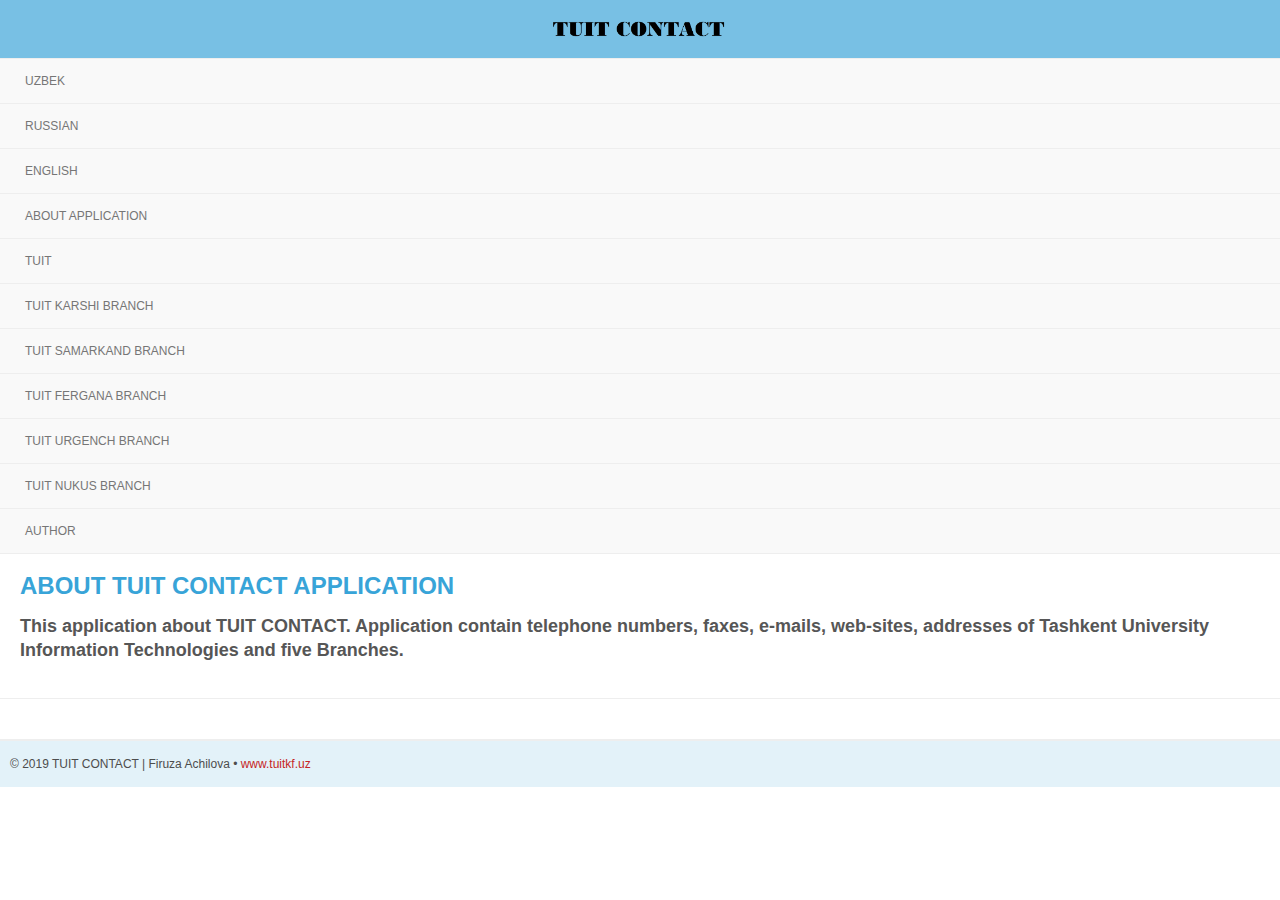
<file: index.html>
<!DOCTYPE html>
<html>
    <head>
        <meta charset="UTF-8" />
        <meta name="viewport" content="width=device-width; initial-scale=1.0; maximum-scale=1.0;">
        <title>TUIT CONTACT</title>
        <link href="css/style.css" rel="stylesheet" type="text/css" />
        <meta name="keywords" content="free mobile website templates, iphone, android, high end touch" />
        <meta name="description" content="Blue Bwoy Mobi is a free mobile template work in all most all mobile devices. you are free to use for both commercial and non-commercial purpose by attributing to http://mobifreaks.com" />
    </head>
<body>
	<header>
        <div class="logo">
            <a href="index.html">
                <img src="images/logo.png" alt="logo for free mobile website template - Blue Bwoy Mobi" />
            </a>
        </div>
		<nav class="vertical menu">
            <ul>
<li><a href="index.html">UZBEK</a></li>
<li><a href="index.html">RUSSIAN</a></li>
<li><a href="index.html">ENGLISH</a></li>
                <li><a href="index.html">ABOUT APPLICATION</a></li>
                <li><a href="tuit.html">TUIT</a></li>
				<li><a href="karshi.html">TUIT KARSHI BRANCH</a></li>
                <li><a href="samarkand.html">TUIT SAMARKAND BRANCH</a></li>
				<li><a href="fergana.html">TUIT FERGANA BRANCH</a></li>
				<li><a href="urgench.html">TUIT URGENCH BRANCH</a></li>
				<li><a href="nukus.html">TUIT NUKUS BRANCH</a></li>
				<li><a href="author.html">AUTHOR</a></li>
            </ul>
        </nav> 
        <div class="clear"></div>
    </header>    
        <article class="underline">
			<h1><a href="glossariy.html">ABOUT TUIT CONTACT APPLICATION</a></h1>
			<p><h2>This application about TUIT CONTACT. Application contain telephone numbers, faxes, e-mails, web-sites, addresses of Tashkent University Information Technologies and five Branches.</h2></p>
			    </article>
    <article class="underline">
			    </article>
    </div>
    <footer>
        <p class="copy">&copy; 2019 TUIT CONTACT | Firuza Achilova &bull; <a href="http://www.tuitkf.uz" title="Design By LION">www.tuitkf.uz</a></p>
    </footer>
</body>
</html>
</file>
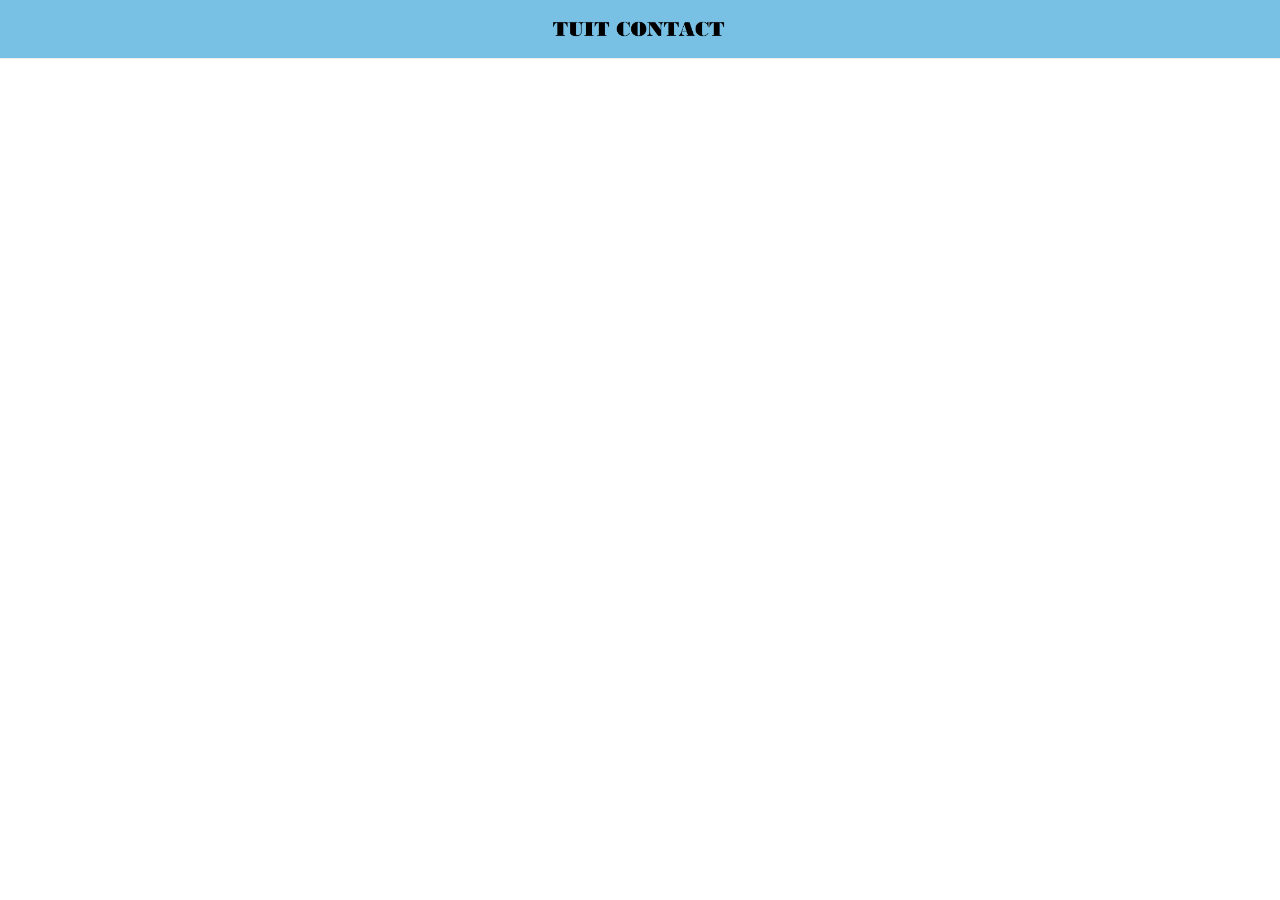
<file: ATS.html>
<!DOCTYPE html>
<html>
  <head>
    <meta charset="UTF-8" />
    <meta
      name="viewport"
      content="width=device-width; initial-scale=1.0; maximum-scale=1.0;"
    />
    <title>TUIT CONTACT</title>
    <link href="css/style.css" rel="stylesheet" type="text/css" />
    <meta
      name="keywords"
      content="free mobile website templates, iphone, android, high end touch"
    />
    <meta
      name="description"
      content="Blue Bwoy Mobi is a free mobile template work in all most all mobile devices. you are free to use for both commercial and non-commercial purpose by attributing to http://mobifreaks.com"
    />
  </head>
  <body>
    <header>
      <div class="logo">
        <a href="index.html">
          <img
            src="images/logo.png"
            alt="logo for free mobile website template - Blue Bwoy Mobi"
          />
        </a>
      </div>
      <div class="clear"></div>
    </header>
  </body>
</html>
</file>
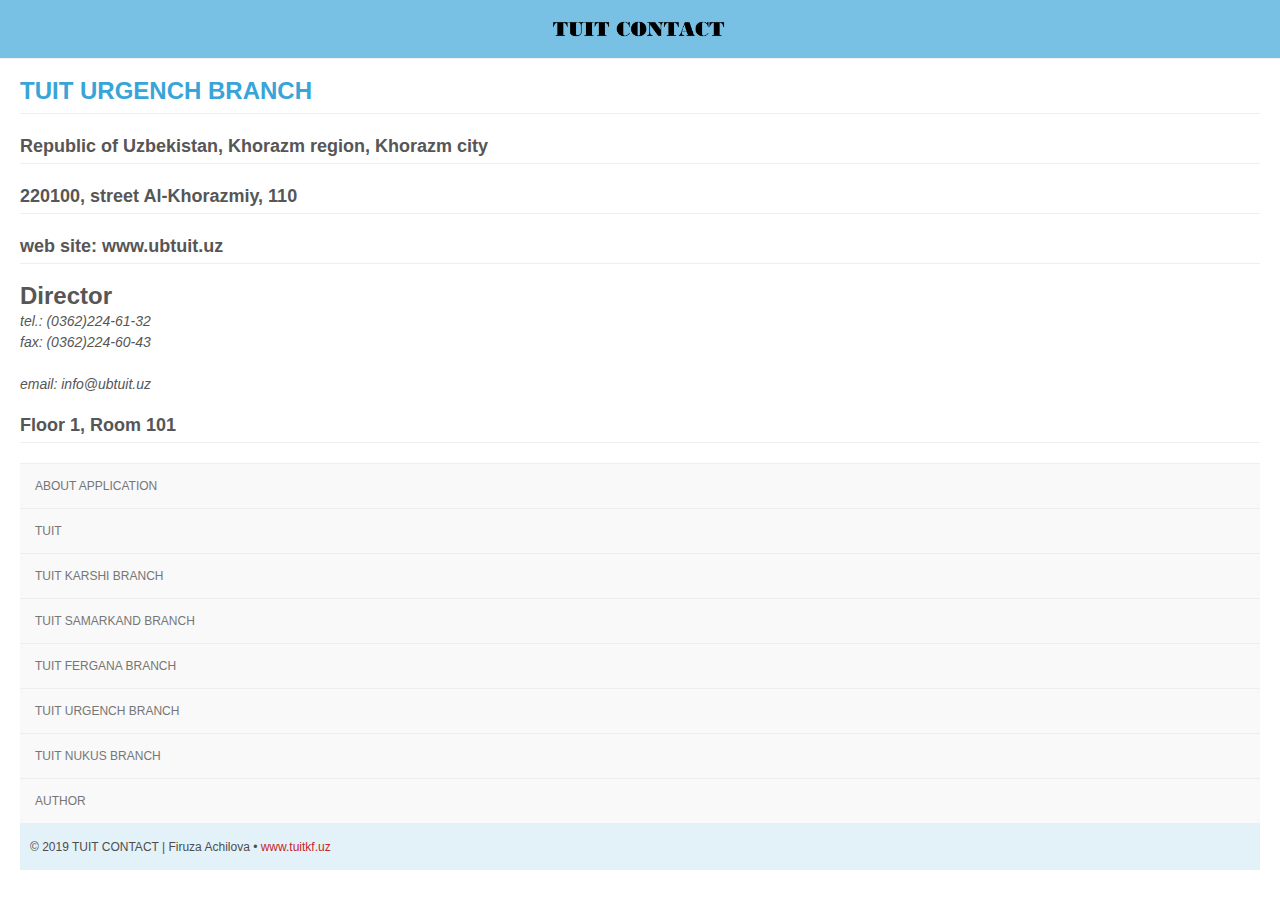
<file: AX.html>
<!DOCTYPE html>
<html>
    <head>
        <meta charset="UTF-8" />
        <meta name="viewport" content="width=device-width; initial-scale=1.0; maximum-scale=1.0;">
        <title>TUIT CONTACT</title>
        <link href="css/style.css" rel="stylesheet" type="text/css" />
        <meta name="keywords" content="free mobile website templates, iphone, android, high end touch" />
        <meta name="description" content="Blue Bwoy Mobi is a free mobile template work in all most all mobile devices. you are free to use for both commercial and non-commercial purpose by attributing to http://mobifreaks.com" />
    </head>
<body>
	<header>
        <div class="logo">
            <a href="index.html">
                <img src="images/logo.png" alt="logo for free mobile website template - Blue Bwoy Mobi" />
            </a>
        </div>
		<div class="clear"></div>
    </header>
    <div class="content">
    <article>
    	<h1><a href="urgench.html">TUIT URGENCH BRANCH</a></h1>
		<h2 class="underline"></h2>
		<h2 class="underline">Republic of Uzbekistan, Khorazm region, Khorazm city</h2>
		<h2 class="underline">220100, street Al-Khorazmiy, 110</h2>
		<h2 class="underline">web site: www.ubtuit.uz</h2>
        	        	      <h1>Director</h1>
         	        	      <cite>tel.:  (0362)224-61-32</cite>
							  <p><cite>fax:  (0362)224-60-43</cite></p>
							  <p><cite>email: info@ubtuit.uz</cite></p>
							  <h2 class="underline">Floor 1, Room 101</h2>
							  <footer>
        <nav class="vertical menu">
            <ul>
                <li><a href="index.html">ABOUT APPLICATION</a></li>
                <li><a href="tuit.html">TUIT</a></li>
				<li><a href="karshi.html">TUIT KARSHI BRANCH</a></li>
                <li><a href="samarkand.html">TUIT SAMARKAND BRANCH</a></li>
				<li><a href="fergana.html">TUIT FERGANA BRANCH</a></li>
				<li><a href="urgench.html">TUIT URGENCH BRANCH</a></li>
				<li><a href="nukus.html">TUIT NUKUS BRANCH</a></li>
				<li><a href="author.html">AUTHOR</a></li>
            </ul>
        </nav> 
        <p class="copy">&copy; 2019 TUIT CONTACT | Firuza Achilova &bull; <a href="http://www.tuitkf.uz" title="Design By LION">www.tuitkf.uz</a></p>
    </footer>
</body>
</html>
</file>
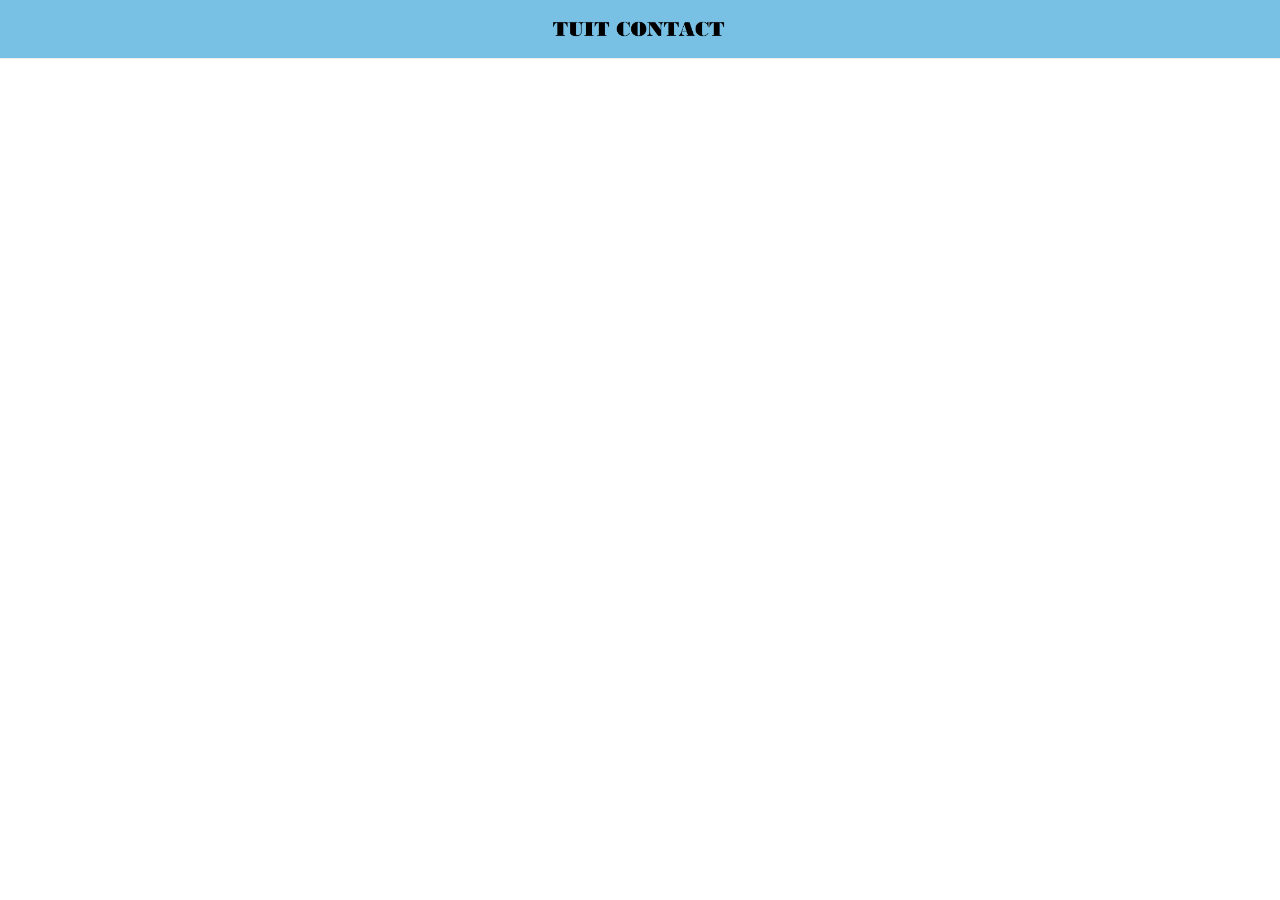
<file: IG.html>
<!DOCTYPE html>
<html>
    <head>
        <meta charset="UTF-8" />
        <meta name="viewport" content="width=device-width; initial-scale=1.0; maximum-scale=1.0;">
        <title>TUIT CONTACT</title>
        <link href="css/style.css" rel="stylesheet" type="text/css" />
        <meta name="keywords" content="free mobile website templates, iphone, android, high end touch" />
        <meta name="description" content="Blue Bwoy Mobi is a free mobile template work in all most all mobile devices. you are free to use for both commercial and non-commercial purpose by attributing to http://mobifreaks.com" />
    </head>
<body>
	<header>
        <div class="logo">
            <a href="index.html">
                <img src="images/logo.png" alt="logo for free mobile website template - Blue Bwoy Mobi" />
            </a>
        </div>
		<div class="clear"></div>
    </header>
    <div class="content">
    <article>
    	
</body>
</html>
</file>
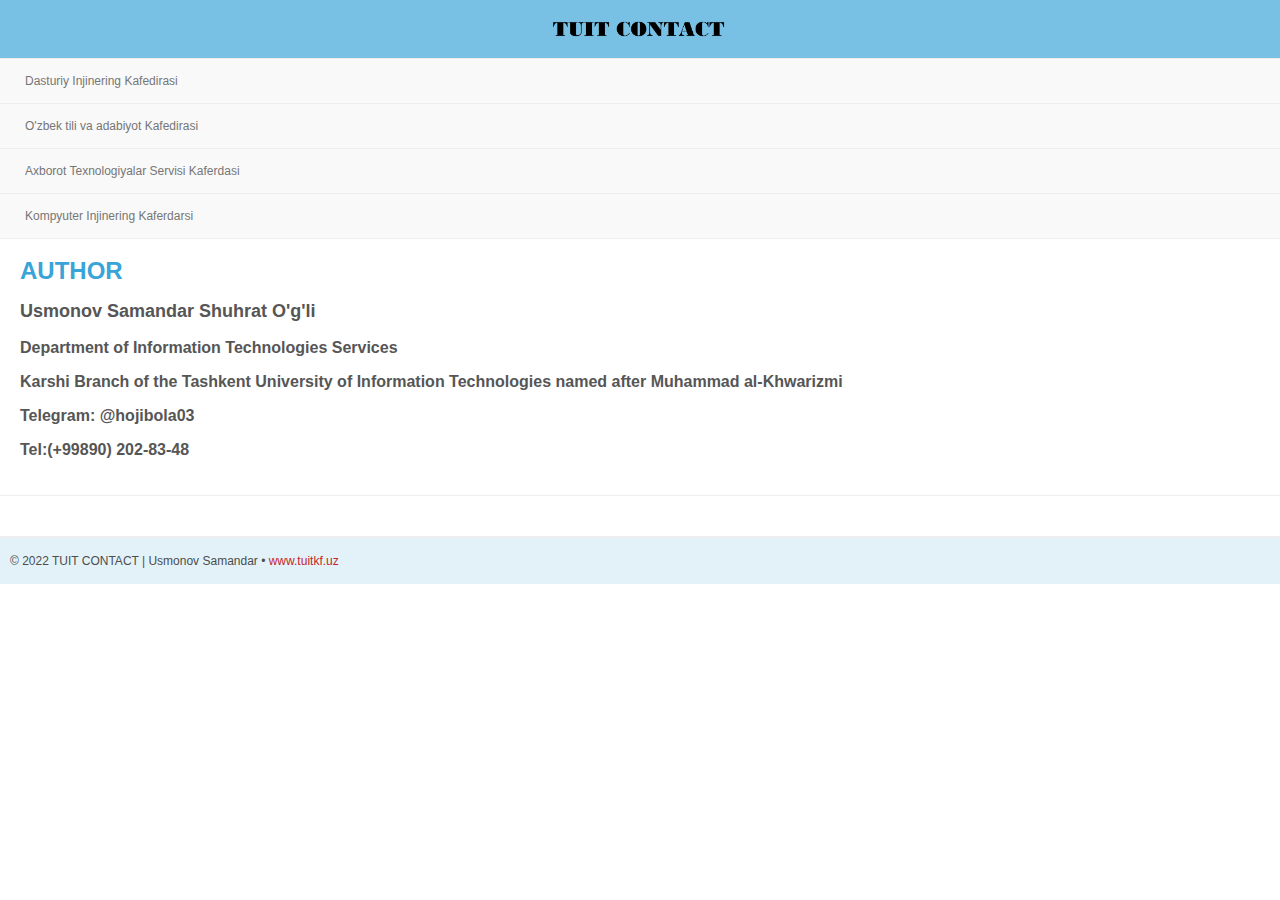
<file: KI fakulteti kafedralari.html>
<!DOCTYPE html>
<html>
    <head>
        <meta charset="UTF-8" />
        <meta name="viewport" content="width=device-width; initial-scale=1.0; maximum-scale=1.0;">
        <title>AUTHOR</title>
        <link href="css/style.css" rel="stylesheet" type="text/css" />
        <meta name="keywords" content="free mobile website templates, iphone, android, high end touch" />
        <meta name="description" content="Blue Bwoy Mobi is a free mobile template work in all most all mobile devices. you are free to use for both commercial and non-commercial purpose by attributing to http://mobifreaks.com" />
    </head>
<body>
	<header>
        <div class="logo">
            <a href="index.html">
                <img src="images/logo.png" alt="logo for free mobile website template - Blue Bwoy Mobi" />
            </a>
        </div>
		<nav class="vertical menu">
            <ul>
                <li><a href="DI.html">Dasturiy Injinering Kafedirasi</a></li>
				<li><a href="IG.html">O'zbek tili va adabiyot Kafedirasi</a></li>
                <li><a href="ATS.html">Axborot Texnologiyalar Servisi Kaferdasi</a></li>
				<li><a href="KI.html">Kompyuter Injinering Kaferdarsi</a></li>
				
            </ul>
        </nav> 
        <div class="clear"></div>
    </header>    
        <article class="underline">
			<h1><a href="glossariy.html">AUTHOR</a></h1>
			<p><h2>Usmonov Samandar Shuhrat O'g'li</h2></p>
			<p><h3>Department of Information Technologies Services</h3></p>
			<p><h3>Karshi Branch of the Tashkent University of Information Technologies named after Muhammad al-Khwarizmi</h3></p>
			<p><h3>Telegram: @hojibola03</h3></p>
			<p><h3>Tel:(+99890) 202-83-48</h3></p>
		</article>
    <article class="underline">
			    </article>
    </div>
    <footer>
        <p class="copy">&copy; 2022 TUIT CONTACT | Usmonov Samandar &bull; <a href="http://www.tuitkf.uz" title="Design By LION">www.tuitkf.uz</a></p>
    </footer>
</body>
</html>
</file>
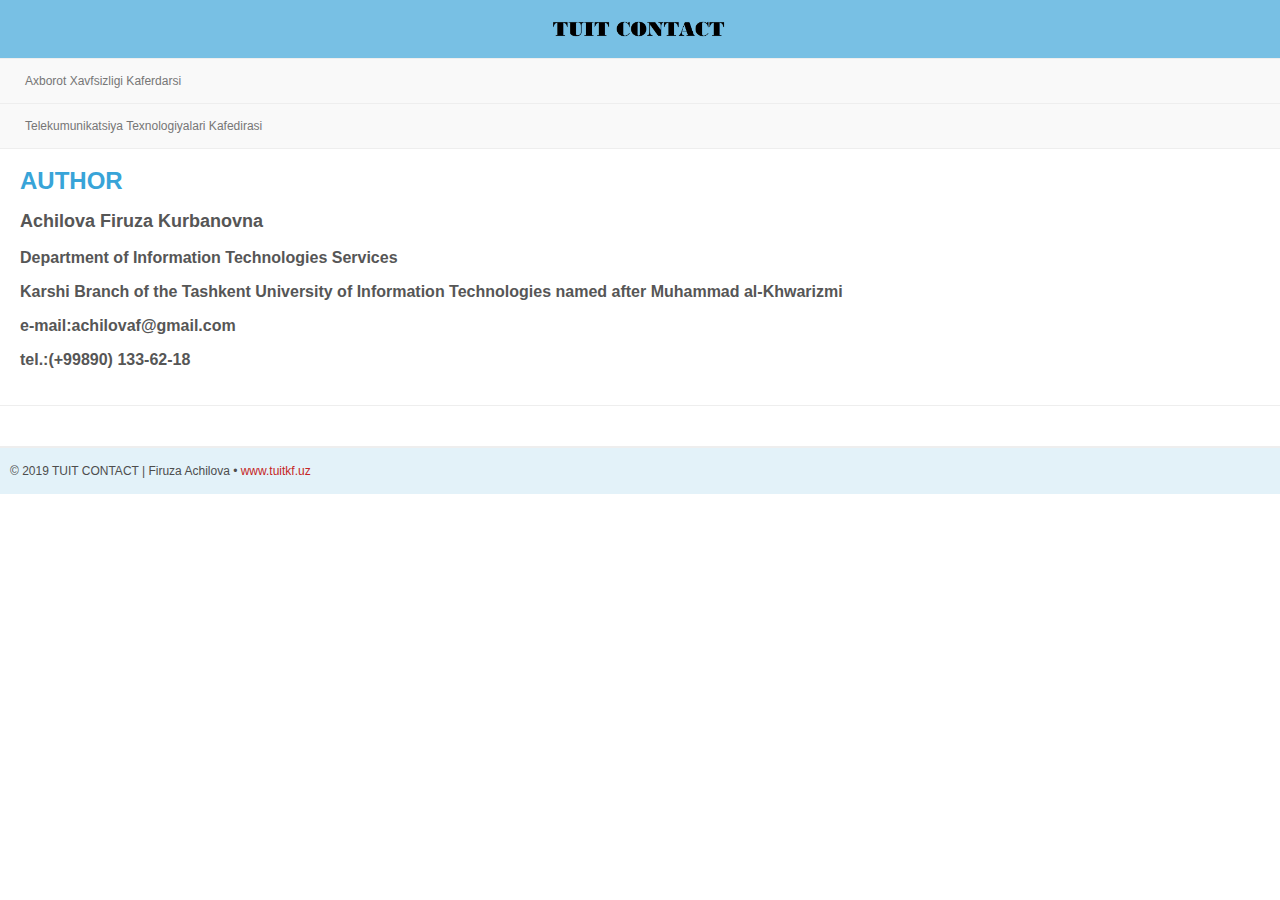
<file: TT fakulteti kafedralari.html>
<!DOCTYPE html>
<html>
    <head>
        <meta charset="UTF-8" />
        <meta name="viewport" content="width=device-width; initial-scale=1.0; maximum-scale=1.0;">
        <title>AUTHOR</title>
        <link href="css/style.css" rel="stylesheet" type="text/css" />
        <meta name="keywords" content="free mobile website templates, iphone, android, high end touch" />
        <meta name="description" content="Blue Bwoy Mobi is a free mobile template work in all most all mobile devices. you are free to use for both commercial and non-commercial purpose by attributing to http://mobifreaks.com" />
    </head>
<body>
	<header>
        <div class="logo">
            <a href="index.html">
                <img src="images/logo.png" alt="logo for free mobile website template - Blue Bwoy Mobi" />
            </a>
        </div>
		<nav class="vertical menu">
            <ul>
                <li><a href="AX.html">Axborot Xavfsizligi Kaferdarsi</a></li>
				<li><a href="TT.html">Telekumunikatsiya Texnologiyalari Kafedirasi</a></li>
                <!-- <li><a href="samarkand.html">Axborot Texnologiyalar Servisi Kaferdasi</a></li>
				<li><a href="fergana.html">Kompyuter Injinering Kaferdarsi</a></li>
				<li><a href="urgench.html">TUIT URGENCH BRANCH</a></li>
				<li><a href="nukus.html">TUIT NUKUS BRANCH</a></li>
				<li><a href="author.html">AUTHOR</a></li> -->
            </ul>
        </nav> 
        <div class="clear"></div>
    </header>    
        <article class="underline">
			<h1><a href="glossariy.html">AUTHOR</a></h1>
			<p><h2>Achilova Firuza Kurbanovna</h2></p>
			<p><h3>Department of Information Technologies Services</h3></p>
			<p><h3>Karshi Branch of the Tashkent University of Information Technologies named after Muhammad al-Khwarizmi</h3></p>
			<p><h3>e-mail:achilovaf@gmail.com</h3></p>
			<p><h3>tel.:(+99890) 133-62-18</h3></p>
		</article>
    <article class="underline">
			    </article>
    </div>
    <footer>
        <p class="copy">&copy; 2019 TUIT CONTACT | Firuza Achilova &bull; <a href="http://www.tuitkf.uz" title="Design By LION">www.tuitkf.uz</a></p>
    </footer>
</body>
</html>
</file>
<file: css/style.css>
html,body,div,span,applet,object,iframe,h1,h2,h3,h4,h5,h6,p,blockquote,pre,a,abbr,acronym,address,big,cite,code,del,dfn,em,img,ins,kbd,q,s,samp,small,strike,strong,sub,sup,tt,var,b,u,i,dl,dt,dd,ol,nav ul,nav li,fieldset,form,label,legend,table,caption,tbody,tfoot,thead,tr,th,td,article,aside,canvas,details,embed,figure,figcaption,footer,header,hgroup,menu,nav,output,ruby,section,summary,time,mark,audio,video{margin:0;padding:0;border:0;font-size:100%;font:inherit;vertical-align:baseline;}
article, aside, details, figcaption, figure,footer, header, hgroup, menu, nav, section {display: block;}
ol,ul{list-style:none;}
blockquote,q{quotes:none;}
blockquote:before,blockquote:after,q:before,q:after{content:'';content:none;}
table{border-collapse:collapse;border-spacing:0;}
/* start editing from here */
a{text-decoration:none;}
.txt-rt{text-align:right;}/* text align right */
.txt-lt{text-align:left;}/* text align left */
.txt-center{text-align:center;}/* text align center */
.float-rt{float:right;}/* float right */
.float-lt{float:left;}/* float left */
.clear{clear:both;}/* clear float */
.pos-relative{position:relative;}/* Position Relative */
.pos-absolute{position:absolute;}/* Position Absolute */
.vertical-base{	vertical-align:baseline;}/* vertical align baseline */
.vertical-top{	vertical-align:top;}/* vertical align top */
.underline{	padding-bottom:5px;	border-bottom: 1px solid #eee; margin:0 0 20px 0;}/* Add 5px bottom padding and a underline */
nav.vertical ul li{	display:block;}/* vertical menu */
nav.horizontal ul li{	display: inline-block;}/* horizontal menu */
img{max-width:100%;}
/*img[width],img[height]{width:auto;height:auto;} wordpress hack to reset the attributes (while making responsive) */
body{
	font-family:Arial, Helvetica, sans-serif;
}
article{
	font-size:14px;
	color:#565656;
}
article,
article.underline{
	padding:20px;
	margin-bottom:0;
}
article img{
	margin:10px 0;
	padding:5px;
	border:1px solid #eee;
}
a{ color:#38A4D8;}
a:hover{ color:#2489b9;}
/* headings */
h1, h2, h3, h4, h5, h6{
	font-weight:bold;
	color:#565656;
}
h1,h2{line-height:24px;}
h1{
	font-size: 24px;
	margin:0 0 .2em 0;
}
h2{
	font-size: 18px;
	margin:0 0 .3em 0;
}
h3{
	font-size: 16px;
	margin:0 0 .4em 0;
}
h4{
	font-size: 14px;
}
h5, h6{
	font-size: 12px;
}
h4, h5, h6{
	margin:0 0 .6em 0;	
}
/* paragraph */
p{
	line-height:26px;
	margin:0 0 16px 0;
}
/* TextFormatting */
strong, b {
	font-weight: bold;
}
i, cite, em, var, address, dfn {
	font-style: italic;
}
small {
	font-size: smaller;
}
del {
	text-decoration: line-through;
}
ins {
	text-decoration: underline;
}
sup {
	vertical-align: super;
}
sub {
	vertical-align: sub;
}
sub, sup{
	font-size: smaller;	
}
code, kbd, samp, pre, .pre-text {
font-family: monospace;
}
q{
	display:inline;
}
q:before {
content: open-quote;
}
q:after {
content: close-quote;
}
address{
	line-height: 22px;
	margin:0 0 16px 0;
}
abbr[title]{
	border-bottom:1px dotted #565656;
}
/* blcokquote */
blockquote{
	margin:16px 0 16px 40px;
}
/* pre */
pre, .pre-text{
	display: block;
	white-space: pre;
	margin: 1em 0px;
}
/* HTMl lists */
ul,ol,dl{
	display: block;
	margin:1em 0 1em 0;
}
ul, ol{
	padding-left: 40px;	
}
ul{
	list-style-type: disc;
}
ol{
	list-style-type: decimal;
}
dt, dd{
	display: block;	
	margin:0 0 0.5em 0;
}
dt{
	font-weight: bold;
}
dd {
	margin-left: 2em;
}
form label{
	font-size:12px;
	margin-bottom: 0.4em;
}
form input[type=text],
form input[type=password]{
	width:180px;
	
}
form input[type=text],
form input[type=password],textarea{
	border:1px solid #ddd;	
}
form input[type=text],
form input[type=password],textarea{
	-webkit-appearance:none;
	-moz-appearance:none;
}
form input[type="radio"]{
	position:relative;
	top:1px;
}
form div{
	margin:0 0 0.8em 0;
}
form textarea{
	width:180px;
	height:80px;
}
.label-top label{
	display:block;
}
label.inline{
	display:inline-block;
}
form label span.red{
	color:#ff0000;
}
form input[type=submit]{
	border:none;
	margin:0;
	cursor: pointer;	
}
form input[type=text],
form input[type=password],
form textarea{
	padding:5px;
	-webkit-border-radius:.3em;
	   -moz-border-radius:.3em;
			border-radius:.3em;
}
/* -- header -- */
header{
	border-bottom:1px solid #eee;
	background:#78c0e4;
}
.logo{
	padding:10px;
	width:180px;
	margin:0 auto;
}
.logo a,
.logo img{
	display:block;
	text-align:center;
}
footer{
	border-top:1px solid #eee;
	background:#e3f2f9;
	color:#4d4d4d;
}
footer p{	
	font-size:12px;
	margin:0;
}
.copy{
	padding:10px;
}
.copy a{
	color:#c52525;
}
/* -- menu -- */
.menu{
}
.menu a{
	background:#f9f9f9;
	border-bottom:1px solid #eee;
	display:block;
	padding:15px;
	color:#767676;
	font-size:12px;
}
.menu a:hover{
	background:#fff;
}
header .menu{
	border-top:1px solid #eee;
}
header .menu a{
	padding:15px 15px 15px 25px;
}
header .menu li:last-child a{
	border-bottom:none;
}
/* Date */
.date{
	font-size:10px;
}
.date span,
form input[type=submit]{
	display:inline-block;
	padding:3px 5px;
	background:#78c1e5;
	color:#fff;
	-webkit-border-radius:.3em;
	   -moz-border-radius:.3em;
			border-radius:.3em;
	margin:0 10px 0 0;
}

/* post content and preview styling */
.post-preview{
	float:left;
	width:58px;
	height:58px;
	padding:0 20px 0 0;
	border-right:1px solid #e3f2f9;
}
.post-preview a,
.post-preview img{
display:block;
}
.post-preview img{
	margin:0;
	padding:5px;
	border:1px solid #eee;
}
.post-content{
	float:left;
	width:60%;
	padding:0 0 0 20px;
}
</file>
